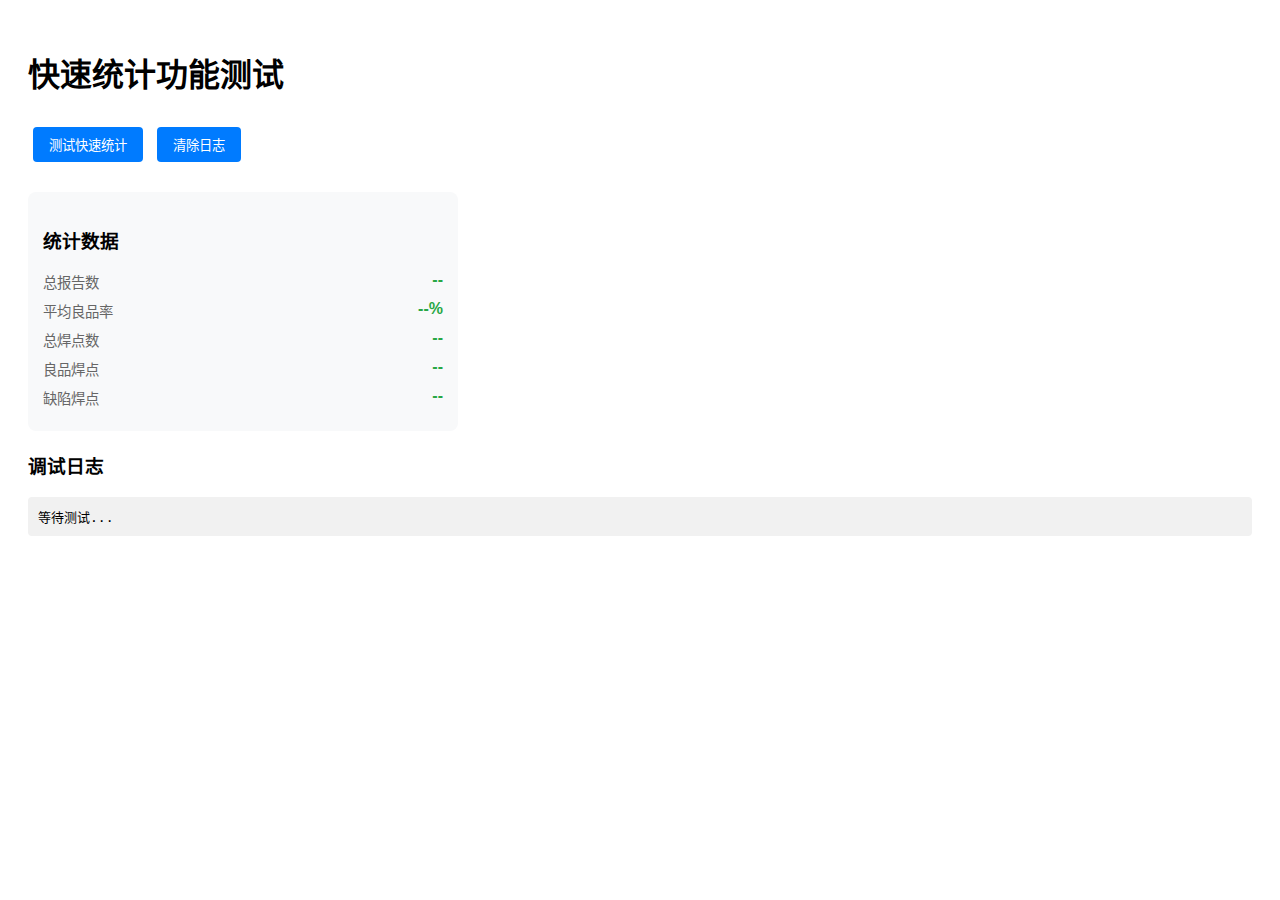
<file: src/GUI/test_quick_stats.html>
<!DOCTYPE html>
<html lang="zh-CN">
<head>
    <meta charset="UTF-8">
    <meta name="viewport" content="width=device-width, initial-scale=1.0">
    <title>快速统计测试</title>
    <link href="https://cdnjs.cloudflare.com/ajax/libs/font-awesome/6.0.0/css/all.min.css" rel="stylesheet">
    <style>
        body { padding: 20px; font-family: Arial, sans-serif; }
        .quick-stats {
            background: #f8f9fa;
            border-radius: 8px;
            padding: 15px;
            margin: 20px 0;
            max-width: 400px;
        }
        .stat-item {
            display: flex;
            justify-content: space-between;
            margin-bottom: 8px;
        }
        .stat-label {
            color: #666;
            font-size: 0.9em;
        }
        .stat-value {
            font-weight: bold;
            color: #28a745;
        }
        .btn {
            background: #007bff;
            color: white;
            border: none;
            padding: 8px 16px;
            border-radius: 4px;
            cursor: pointer;
            margin: 10px 5px;
        }
        .btn:hover { background: #0056b3; }
        .log { 
            background: #f1f1f1; 
            padding: 10px; 
            margin: 10px 0; 
            border-radius: 4px; 
            font-family: monospace; 
            white-space: pre-wrap;
        }
    </style>
</head>
<body>
    <h1>快速统计功能测试</h1>
    
    <button class="btn" onclick="testQuickStats()">测试快速统计</button>
    <button class="btn" onclick="clearLog()">清除日志</button>
    
    <div class="quick-stats">
        <h3>统计数据</h3>
        <div class="stat-item">
            <span class="stat-label">总报告数</span>
            <span class="stat-value" id="totalReports">--</span>
        </div>
        <div class="stat-item">
            <span class="stat-label">平均良品率</span>
            <span class="stat-value" id="averageYield">--%</span>
        </div>
        <div class="stat-item">
            <span class="stat-label">总焊点数</span>
            <span class="stat-value" id="totalSolderPoints">--</span>
        </div>
        <div class="stat-item">
            <span class="stat-label">良品焊点</span>
            <span class="stat-value" id="goodSolderPoints">--</span>
        </div>
        <div class="stat-item">
            <span class="stat-label">缺陷焊点</span>
            <span class="stat-value" id="defectSolderPoints">--</span>
        </div>
    </div>
    
    <h3>调试日志</h3>
    <div id="debugLog" class="log">等待测试...</div>
    
    <script>
        function log(message) {
            const logDiv = document.getElementById('debugLog');
            const timestamp = new Date().toLocaleTimeString();
            logDiv.textContent += `[${timestamp}] ${message}\n`;
            console.log(message);
        }
        
        function clearLog() {
            document.getElementById('debugLog').textContent = '日志已清除\n';
        }
        
        function testQuickStats() {
            log('开始测试快速统计功能...');
            
            // 检查DOM元素
            const elements = {
                totalReports: document.getElementById('totalReports'),
                averageYield: document.getElementById('averageYield'),
                totalSolderPoints: document.getElementById('totalSolderPoints'),
                goodSolderPoints: document.getElementById('goodSolderPoints'),
                defectSolderPoints: document.getElementById('defectSolderPoints')
            };
            
            log('检查DOM元素...');
            for (let [key, element] of Object.entries(elements)) {
                if (!element) {
                    log(`错误: 未找到DOM元素 ${key}`);
                    return;
                } else {
                    log(`找到DOM元素: ${key}`);
                }
            }
            
            log('开始API调用...');
            fetch('/api/reports/statistics')
            .then(response => {
                log(`API响应状态: ${response.status}`);
                if (!response.ok) {
                    throw new Error(`HTTP error! status: ${response.status}`);
                }
                return response.json();
            })
            .then(data => {
                log('API数据获取成功');
                log(`原始数据: ${JSON.stringify(data, null, 2)}`);
                
                // 更新统计数据
                elements.totalReports.textContent = data.total_reports || 0;
                elements.averageYield.textContent = `${(data.avg_pass_rate || 0).toFixed(1)}%`;
                elements.totalSolderPoints.textContent = data.total_solder_points || 0;
                elements.goodSolderPoints.textContent = data.total_good || 0;
                elements.defectSolderPoints.textContent = data.total_defects || 0;
                
                log('统计数据更新完成');
                log(`更新后的值:`);
                log(`  总报告数: ${elements.totalReports.textContent}`);
                log(`  平均良品率: ${elements.averageYield.textContent}`);
                log(`  总焊点数: ${elements.totalSolderPoints.textContent}`);
                log(`  良品焊点: ${elements.goodSolderPoints.textContent}`);
                log(`  缺陷焊点: ${elements.defectSolderPoints.textContent}`);
            })
            .catch(error => {
                log(`API调用失败: ${error.message}`);
                console.error('API call failed:', error);
            });
        }
    </script>
</body>
</html>
</file>
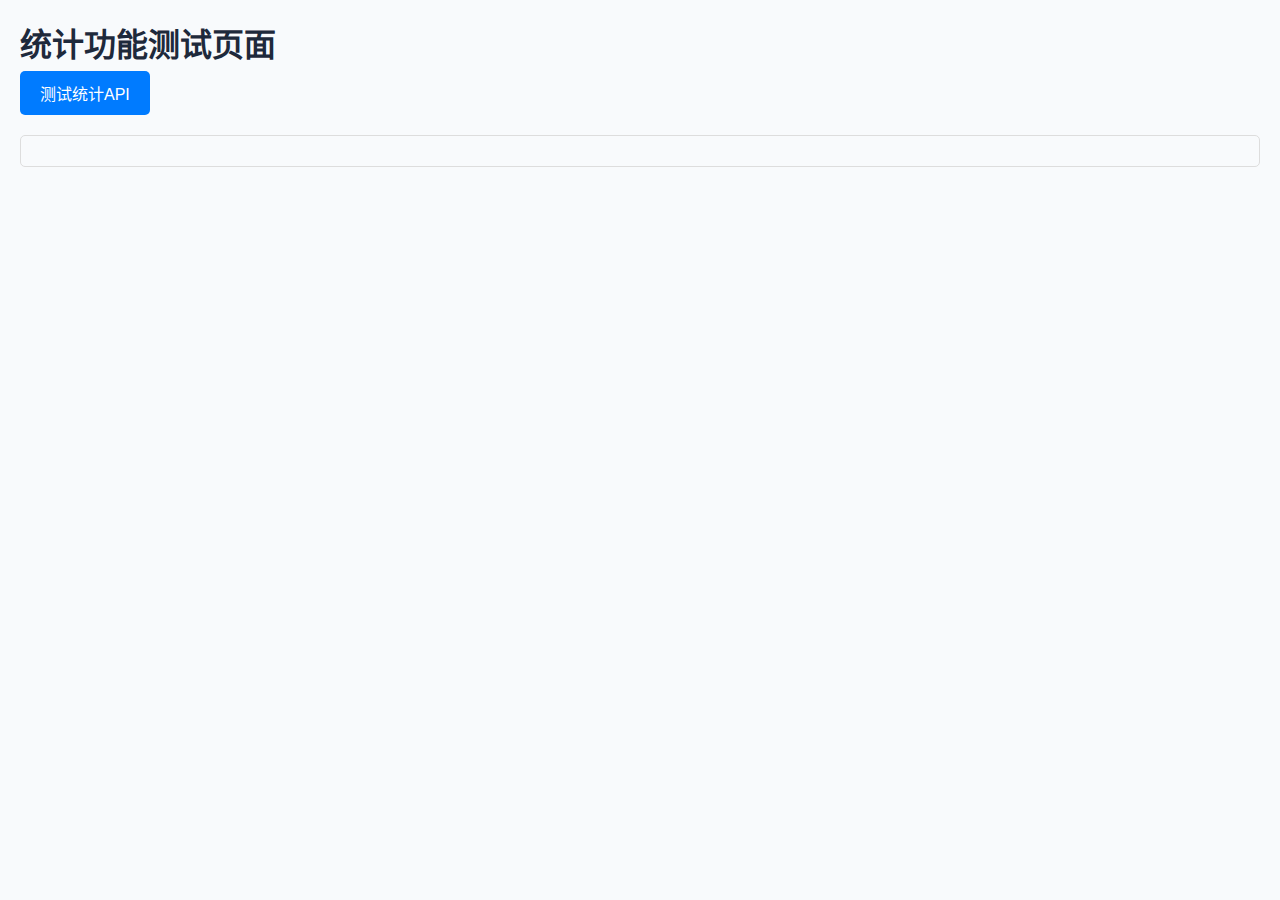
<file: src/GUI/test_statistics.html>
<!DOCTYPE html>
<html lang="zh-CN">
<head>
    <meta charset="UTF-8">
    <meta name="viewport" content="width=device-width, initial-scale=1.0">
    <title>统计功能测试</title>
    <link href="https://cdnjs.cloudflare.com/ajax/libs/font-awesome/6.0.0/css/all.min.css" rel="stylesheet">
    <link href="static/style.css" rel="stylesheet">
    <style>
        body { padding: 20px; font-family: Arial, sans-serif; }
        .test-result { margin: 20px 0; padding: 15px; border: 1px solid #ddd; border-radius: 5px; }
        .stats-container { max-width: 800px; margin: 20px auto; }
    </style>
    <script>
        function testStatistics() {
            console.log('开始测试统计功能...');
            
            fetch('/api/reports/statistics')
            .then(response => {
                console.log('API响应状态:', response.status);
                if (!response.ok) {
                    throw new Error(`HTTP error! status: ${response.status}`);
                }
                return response.json();
            })
            .then(data => {
                console.log('统计数据:', data);
                
                // 测试趋势数据解析
                if (data.trends && data.trends.length > 0) {
                    console.log('趋势数据解析测试:');
                    data.trends.forEach((trendData, index) => {
                        console.log(`  趋势 ${index + 1}:`, {
                            date: trendData[0],
                            reports: trendData[1],
                            passRate: trendData[2],
                            defects: trendData[3]
                        });
                    });
                    
                    // 直接渲染统计卡片
                    document.getElementById('result').innerHTML = `
                        <div class="stats-container">
                            <h3>统计数据测试 - 直接渲染</h3>
                            <div class="stats-grid">
                                <div class="stat-card">
                                    <div class="stat-icon">
                                        <i class="fas fa-file-alt"></i>
                                    </div>
                                    <div class="stat-content">
                                        <h4>${data.total_reports || 0}</h4>
                                        <p>总报告数</p>
                                    </div>
                                </div>
                                <div class="stat-card">
                                    <div class="stat-icon">
                                        <i class="fas fa-circle"></i>
                                    </div>
                                    <div class="stat-content">
                                        <h4>${data.total_solder_points || 0}</h4>
                                        <p>总焊点数</p>
                                    </div>
                                </div>
                                <div class="stat-card success">
                                    <div class="stat-icon">
                                        <i class="fas fa-check-circle"></i>
                                    </div>
                                    <div class="stat-content">
                                        <h4>${data.total_good || 0}</h4>
                                        <p>良品焊点</p>
                                    </div>
                                </div>
                                <div class="stat-card error">
                                    <div class="stat-icon">
                                        <i class="fas fa-exclamation-circle"></i>
                                    </div>
                                    <div class="stat-content">
                                        <h4>${data.total_defects || 0}</h4>
                                        <p>缺陷焊点</p>
                                    </div>
                                </div>
                                <div class="stat-card info">
                                    <div class="stat-icon">
                                        <i class="fas fa-percentage"></i>
                                    </div>
                                    <div class="stat-content">
                                        <h4>${(data.avg_pass_rate || 0).toFixed(1)}%</h4>
                                        <p>平均良品率</p>
                                    </div>
                                </div>
                            </div>
                            
                            <h4>原始数据:</h4>
                            <pre>${JSON.stringify(data, null, 2)}</pre>
                            
                            <h4>趋势数据:</h4>
                            ${data.trends.map(trendData => `
                                <p>${trendData[0]}: ${trendData[1]} 个报告, 良品率 ${trendData[2].toFixed(1)}%, ${trendData[3]} 个缺陷</p>
                            `).join('')}
                        </div>
                    `;
                } else {
                    document.getElementById('result').innerHTML = '<p>无趋势数据</p>';
                }
            })
            .catch(error => {
                console.error('测试失败:', error);
                document.getElementById('result').innerHTML = `<p style="color: red;">测试失败: ${error.message}</p>`;
            });
        }
    </script>
</head>
<body>
    <h1>统计功能测试页面</h1>
    <button onclick="testStatistics()" style="padding: 10px 20px; font-size: 16px; background: #007bff; color: white; border: none; border-radius: 5px; cursor: pointer;">测试统计API</button>
    <div id="result" class="test-result"></div>
</body>
</html>
</file>
<file: src/GUI/static/style.css>
/* 现代化PCB检测系统样式 */
:root {
    --primary-color: #2563eb;
    --secondary-color: #64748b;
    --success-color: #10b981;
    --warning-color: #f59e0b;
    --error-color: #ef4444;
    --info-color: #06b6d4;
    --bg-color: #f8fafc;
    --card-bg: #ffffff;
    --border-color: #e2e8f0;
    --text-color: #1e293b;
    --text-muted: #64748b;
    --shadow: 0 1px 3px 0 rgba(0, 0, 0, 0.1), 0 1px 2px 0 rgba(0, 0, 0, 0.06);
    --shadow-lg: 0 10px 15px -3px rgba(0, 0, 0, 0.1), 0 4px 6px -2px rgba(0, 0, 0, 0.05);
}

* {
    margin: 0;
    padding: 0;
    box-sizing: border-box;
}

body {
    font-family: -apple-system, BlinkMacSystemFont, 'Segoe UI', Roboto, sans-serif;
    background-color: var(--bg-color);
    color: var(--text-color);
    line-height: 1.6;
}

.container {
    min-height: 100vh;
    display: flex;
    flex-direction: column;
}

/* 头部样式 */
.header {
    background: linear-gradient(135deg, var(--primary-color), #1d4ed8);
    color: white;
    padding: 1rem 2rem;
    box-shadow: var(--shadow-lg);
}

.header-content {
    display: flex;
    justify-content: space-between;
    align-items: center;
    max-width: 1400px;
    margin: 0 auto;
}

.header h1 {
    font-size: 1.8rem;
    font-weight: 700;
}

.header h1 i {
    margin-right: 0.5rem;
    color: #fbbf24;
}

.system-status {
    display: flex;
    align-items: center;
    gap: 0.5rem;
}

.status-indicator {
    background: rgba(255, 255, 255, 0.2);
    padding: 0.5rem 1rem;
    border-radius: 20px;
    font-size: 0.9rem;
    backdrop-filter: blur(10px);
}

/* 主要内容区 */
.main-content {
    flex: 1;
    display: grid;
    grid-template-columns: 400px 1fr;
    gap: 2rem;
    padding: 2rem;
    max-width: 1400px;
    margin: 0 auto;
    width: 100%;
}

/* 控制面板 */
.control-panel {
    background: var(--card-bg);
    border-radius: 12px;
    box-shadow: var(--shadow);
    padding: 1.5rem;
    height: fit-content;
    border: 1px solid var(--border-color);
}

.panel-section {
    margin-bottom: 2rem;
    padding-bottom: 1.5rem;
    border-bottom: 1px solid var(--border-color);
}

.panel-section:last-child {
    border-bottom: none;
    margin-bottom: 0;
}

.panel-section h3 {
    color: var(--primary-color);
    margin-bottom: 1rem;
    font-size: 1.1rem;
    font-weight: 600;
}

.panel-section h3 i {
    margin-right: 0.5rem;
    width: 20px;
}

.panel-section h4 {
    color: var(--text-color);
    margin-bottom: 0.8rem;
    font-size: 0.95rem;
    font-weight: 500;
}

/* 表单组件 */
.form-group {
    margin-bottom: 1rem;
}

.form-group label {
    display: block;
    margin-bottom: 0.5rem;
    font-weight: 500;
    color: var(--text-color);
    font-size: 0.9rem;
}

.form-group input[type="text"],
.form-group input[type="number"],
.path-input {
    width: 100%;
    padding: 0.75rem;
    border: 1px solid var(--border-color);
    border-radius: 6px;
    font-size: 0.9rem;
    transition: border-color 0.2s, box-shadow 0.2s;
}

.form-group input:focus,
.path-input:focus {
    outline: none;
    border-color: var(--primary-color);
    box-shadow: 0 0 0 3px rgba(37, 99, 235, 0.1);
}

.size-inputs {
    display: flex;
    align-items: center;
    gap: 0.5rem;
}

.size-inputs input {
    flex: 1;
}

.size-inputs span {
    color: var(--text-muted);
    font-weight: 500;
}

/* 按钮样式 */
.btn {
    padding: 0.75rem 1.5rem;
    border: none;
    border-radius: 6px;
    cursor: pointer;
    font-size: 0.9rem;
    font-weight: 500;
    transition: all 0.2s;
    display: inline-flex;
    align-items: center;
    gap: 0.5rem;
    text-decoration: none;
    margin-right: 0.5rem;
    margin-bottom: 0.5rem;
}

.btn:hover {
    transform: translateY(-1px);
    box-shadow: var(--shadow);
}

.btn:active {
    transform: translateY(0);
}

.btn:disabled {
    opacity: 0.6;
    cursor: not-allowed;
    transform: none;
}

.btn-primary {
    background: var(--primary-color);
    color: white;
}

.btn-primary:hover {
    background: #1d4ed8;
}

.btn-success {
    background: var(--success-color);
    color: white;
}

.btn-success:hover {
    background: #059669;
}

.btn-info {
    background: var(--info-color);
    color: white;
}

.btn-info:hover {
    background: #0891b2;
}

.btn-outline {
    background: transparent;
    border: 1px solid var(--border-color);
    color: var(--text-color);
}

.btn-outline:hover {
    background: var(--bg-color);
    border-color: var(--primary-color);
}

.btn-sm {
    padding: 0.5rem 1rem;
    font-size: 0.8rem;
}

/* 数据集选项 */
.dataset-options {
    display: flex;
    gap: 0.5rem;
    margin-bottom: 1rem;
}

.dataset-options .btn {
    flex: 1;
    margin: 0;
}

/* 检测按钮 */
.detection-buttons {
    display: flex;
    flex-direction: column;
    gap: 0.5rem;
}

.detection-buttons .btn {
    width: 100%;
    margin: 0;
}

/* 上传区域 */
.upload-area {
    border: 2px dashed var(--border-color);
    border-radius: 8px;
    padding: 2rem;
    text-align: center;
    cursor: pointer;
    transition: all 0.2s;
    margin-bottom: 1rem;
}

.upload-area:hover {
    border-color: var(--primary-color);
    background: rgba(37, 99, 235, 0.02);
}

.upload-area.dragover {
    border-color: var(--primary-color);
    background: rgba(37, 99, 235, 0.05);
}

.upload-area i {
    font-size: 2rem;
    color: var(--text-muted);
    margin-bottom: 0.5rem;
}

.upload-area p {
    color: var(--text-muted);
    margin: 0;
}

/* 上传文件列表 */
.uploaded-files {
    max-height: 150px;
    overflow-y: auto;
}

.uploaded-file {
    display: flex;
    align-items: center;
    padding: 0.5rem;
    background: var(--bg-color);
    border-radius: 4px;
    margin-bottom: 0.5rem;
}

.uploaded-file i {
    color: var(--success-color);
    margin-right: 0.5rem;
}

/* 即将推出 */
.coming-soon {
    text-align: center;
    padding: 2rem;
    color: var(--text-muted);
}

.coming-soon i {
    font-size: 3rem;
    margin-bottom: 1rem;
    opacity: 0.5;
}

.placeholder-buttons {
    margin-top: 1rem;
}

.placeholder-buttons .btn {
    margin: 0.25rem;
}

/* 内容区域 */
.content-area {
    display: flex;
    flex-direction: column;
    gap: 2rem;
}

/* 结果区域 */
.results-section {
    background: var(--card-bg);
    border-radius: 12px;
    box-shadow: var(--shadow);
    border: 1px solid var(--border-color);
    overflow: hidden;
}

.results-section h3 {
    padding: 1.5rem;
    background: var(--bg-color);
    margin: 0;
    border-bottom: 1px solid var(--border-color);
   
    font-size: 1.1rem;
}

.results-section h3 i {
    margin-right: 0.5rem;
}

.results-tabs {
    display: flex;
    background: var(--bg-color);
    border-bottom: 1px solid var(--border-color);
}

.tab-btn {
    flex: 1;
    padding: 1rem;
    background: transparent;
    border: none;
    cursor: pointer;
    font-weight: 500;
    transition: all 0.2s;
    color: var(--text-muted);
}

.tab-btn.active {
    background: var(--card-bg);
    color: var(--primary-color);
    border-bottom: 2px solid var(--primary-color);
}

.tab-btn:hover {
    background: var(--card-bg);
}

.results-content {
    min-height: 300px;
}

.result-panel {
    display: none;
    padding: 1.5rem;
}

.result-panel.active {
    display: block;
}

.result-header {
    display: flex;
    justify-content: space-between;
    align-items: center;
    margin-bottom: 1rem;
}

.result-header h4 {
    margin: 0;
    font-size: 1rem;
}

.result-grid {
    display: grid;
    grid-template-columns: repeat(auto-fill, minmax(200px, 1fr));
    gap: 1rem;
}

.result-item {
    background: var(--bg-color);
    border-radius: 8px;
    padding: 1rem;
    text-align: center;
    transition: all 0.2s;
    cursor: pointer;
    border: 1px solid var(--border-color);
}

.result-item:hover {
    box-shadow: var(--shadow);
    transform: translateY(-2px);
}

.result-item img {
    width: 100%;
    height: 120px;
    object-fit: cover;
    border-radius: 4px;
    margin-bottom: 0.5rem;
}

.result-item .filename {
    font-size: 0.8rem;
    color: var(--text-muted);
    word-break: break-all;
}

.no-results {
    grid-column: 1 / -1;
    text-align: center;
    padding: 3rem;
    color: var(--text-muted);
}

.no-results i {
    font-size: 3rem;
    margin-bottom: 1rem;
    opacity: 0.5;
}

/* 日志区域 */
.logs-section {
    background: var(--card-bg);
    border-radius: 12px;
    box-shadow: var(--shadow);
    border: 1px solid var(--border-color);
    overflow: hidden;
    min-height: 400px;
    display: flex;
    flex-direction: column;
}

.logs-header {
    display: flex;
    justify-content: space-between;
    align-items: center;
    padding: 1rem 1.5rem;
    background: var(--bg-color);
    border-bottom: 1px solid var(--border-color);
}

.logs-header h3 {
    margin: 0;
    color: var(--primary-color);
    font-size: 1.1rem;
}

.logs-header h3 i {
    margin-right: 0.5rem;
}

.logs-controls {
    display: flex;
    gap: 0.5rem;
}

.logs-content {
    flex: 1;
    padding: 1rem;
    background: #1e293b;
    color: #e2e8f0;
    font-family: 'Consolas', 'Monaco', monospace;
    font-size: 0.85rem;
    overflow-y: auto;
    max-height: 300px;
}

.log-entry {
    margin-bottom: 0.5rem;
    display: flex;
    align-items: flex-start;
    gap: 0.5rem;
}

.log-time {
    color: #64748b;
    flex-shrink: 0;
}

.log-level {
    flex-shrink: 0;
    padding: 0.1rem 0.4rem;
    border-radius: 3px;
    font-size: 0.75rem;
    font-weight: 500;
}

.log-level.info {
    background: rgba(6, 182, 212, 0.2);
    color: #06b6d4;
}

.log-level.error {
    background: rgba(239, 68, 68, 0.2);
    color: #ef4444;
}

.log-level.warning {
    background: rgba(245, 158, 11, 0.2);
    color: #f59e0b;
}

.log-level.script {
    background: rgba(16, 185, 129, 0.2);
    color: #10b981;
}

.log-message {
    flex: 1;
    word-break: break-all;
}

/* 模态窗口 */
.modal {
    display: none;
    position: fixed;
    z-index: 1000;
    left: 0;
    top: 0;
    width: 100%;
    height: 100%;
    background: rgba(0, 0, 0, 0.5);
    backdrop-filter: blur(5px);
}

.modal-content {
    background: var(--card-bg);
    margin: 5% auto;
    padding: 2rem;
    border-radius: 12px;
    width: 90%;
    max-width: 600px;
    max-height: 80vh;
    overflow-y: auto;
    position: relative;
}

.close {
    position: absolute;
    right: 1rem;
    top: 1rem;
    font-size: 1.5rem;
    cursor: pointer;
    color: var(--text-muted);
}

.close:hover {
    color: var(--text-color);
}

/* 加载overlay */
.loading-overlay {
    display: none;
    position: fixed;
    top: 0;
    left: 0;
    width: 100%;
    height: 100%;
    background: rgba(255, 255, 255, 0.9);
    backdrop-filter: blur(5px);
    z-index: 9999;
}

.loading-spinner {
    position: absolute;
    top: 50%;
    left: 50%;
    transform: translate(-50%, -50%);
    text-align: center;
}

.loading-spinner i {
    font-size: 3rem;
    color: var(--primary-color);
    margin-bottom: 1rem;
}

.loading-spinner p {
    color: var(--text-color);
    font-size: 1.1rem;
}

/* 数据集结构显示 */
.dataset-structure {
    background: var(--bg-color);
    border-radius: 8px;
    padding: 1.5rem;
    margin: 1rem 0;
}

.dataset-structure h4 {
    color: var(--primary-color);
    margin-bottom: 1rem;
}

.structure-tree {
    font-family: 'Consolas', 'Monaco', monospace;
    font-size: 0.9rem;
    line-height: 1.8;
}

.structure-tree .folder {
    color: var(--primary-color);
    font-weight: 500;
}

.structure-tree .file {
    color: var(--text-muted);
}

.structure-tree .description {
    color: var(--success-color);
    font-style: italic;
}

/* 报告相关样式 */
.report-actions {
    display: flex;
    flex-direction: column;
    gap: 10px;
    margin-bottom: 20
}

.quick-stats {
    background: #f8f9fa;
    border-radius: 8px;
    padding: 15px;
    margin-top: 15px;
}

.stat-item {
    display: flex;
    justify-content: space-between;
    margin-bottom: 8px;
}

.stat-label {
    color: #666;
    font-size: 0.9em;
}

.stat-value {
    font-weight: bold;
    color: #28a745;
}

/* 报告表格样式 */
.reports-table {
    width: 100%;
    border-collapse: collapse;
    font-size: 0.9em;
}

.reports-table th,
.reports-table td {
    padding: 8px 12px;
    text-align: left;
    border-bottom: 1px solid #ddd;
}

.reports-table th {
    background-color: #f8f9fa;
    font-weight: bold;
    position: sticky;
    top: 0;
}

.reports-table tbody tr:hover {
    background-color: #f5f5f5;
}

.reports-table .btn-sm {
    padding: 4px 8px;
    font-size: 0.8em;
    margin-right: 5px;
}

/* 模态窗口控制 */
.modal-controls {
    display: flex;
    gap: 10px;
    align-items: center;
}

.modal-controls input {
    padding: 6px 10px;
    border: 1px solid #ddd;
    border-radius: 4px;
    font-size: 0.9em;
}

.modal-header {
    display: flex;
    justify-content: space-between;
    align-items: center;
    margin-bottom: 20px;
    padding-bottom: 10px;
    border-bottom: 1px solid #eee;
}

.modal-content.large {
    width: 90%;
    max-width: 1200px;
    max-height: 90vh;
    overflow-y: auto;
}

.modal-content.medium {
    width: 70%;
    max-width: 800px;
}

#reportsTableContainer {
    max-height: 60vh;
    overflow-y: auto;
    border: 1px solid #ddd;
    border-radius: 4px;
}

/* 报告详情样式 */
.report-detail {
    padding: 20px;
}

.detail-section {
    margin-bottom: 20px;
}

.detail-section h3 {
    margin-bottom: 10px;
    color: #333;
    border-bottom: 2px solid #007bff;
    padding-bottom: 5px;
}

.detail-grid {
    display: grid;
    grid-template-columns: repeat(auto-fit, minmax(200px, 1fr));
    gap: 15px;
    margin-bottom: 15px;
}

.detail-item {
    display: flex;
    flex-direction: column;
}

.detail-label {
    font-weight: bold;
    color: #666;
    font-size: 0.9em;
    margin-bottom: 3px;
}

.detail-value {
    color: #333;
    padding: 5px 8px;
    background: #f8f9fa;
    border-radius: 4px;
}

.defects-list {
    display: grid;
    grid-template-columns: repeat(auto-fit, minmax(150px, 1fr));
    gap: 10px;
}

.defect-item {
    background: #fff3cd;
    border: 1px solid #ffeaa7;
    border-radius: 4px;
    padding: 10px;
    text-align: center;
}

.defect-type {
    font-weight: bold;
    color: #856404;
    margin-bottom: 5px;
}

.defect-stats {
    font-size: 0.9em;
    color: #666;
}

/* 统计图表样式 */
.stats-grid {
    display: grid;
    grid-template-columns: repeat(auto-fit, minmax(300px, 1fr));
    gap: 20px;
    margin-bottom: 20px;
}

.stats-card {
    background: white;
    border: 1px solid #ddd;
    border-radius: 8px;
    padding: 20px;
    box-shadow: 0 2px 4px rgba(0,0,0,0.1);
}

.stats-card h4 {
    margin-top: 0;
    margin-bottom: 15px;
    color: #333;
}

.stats-item {
    display: flex;
    justify-content: space-between;
    padding: 8px 0;
    border-bottom: 1px solid #eee;
}

.stats-item:last-child {
    border-bottom: none;
}

.conclusion-stats {
    display: flex;
    flex-wrap: wrap;
    gap: 10px;
}

.conclusion-badge {
    background: #007bff;
    color: white;
    padding: 5px 10px;
    border-radius: 15px;
    font-size: 0.8em;
}

.conclusion-badge.pass {
    background: #28a745;
}

.conclusion-badge.fail {
    background: #dc3545;
}

.trends-table {
    width: 100%;
    border-collapse: collapse;
    font-size: 0.9em;
}

.trends-table th,
.trends-table td {
    padding: 8px 12px;
    text-align: left;
    border-bottom: 1px solid #ddd;
}

.trends-table th {
    background-color: #f8f9fa;
}

/* 良品率显示样式 */
.pass-rate.good {
    color: #28a745;
    font-weight: bold;
}

.pass-rate.warning {
    color: #ffc107;
    font-weight: bold;
}

.pass-rate.poor {
    color: #dc3545;
    font-weight: bold;
}

/* 可视化图片样式 */
.visualization-container {
    text-align: center;
    margin: 15px 0;
    padding: 15px;
    background: #f8f9fa;
    border-radius: 8px;
    border: 1px solid #ddd;
}

.visualization-image {
    max-width: 100%;
    max-height: 400px;
    border-radius: 4px;
    box-shadow: 0 2px 8px rgba(0,0,0,0.1);
    cursor: pointer;
    transition: transform 0.2s;
}

.visualization-image:hover {
    transform: scale(1.02);
}

.no-visualization {
    color: #666;
    padding: 20px;
}

.no-visualization i {
    font-size: 2em;
    margin-bottom: 10px;
    color: #ccc;
}

/* 滚动条样式 */
::-webkit-scrollbar {
    width: 8px;
}

::-webkit-scrollbar-track {
    background: var(--bg-color);
}

::-webkit-scrollbar-thumb {
    background: var(--border-color);
    border-radius: 4px;
}

::-webkit-scrollbar-thumb:hover {
    background: var(--text-muted);
}

/* 动画 */
@keyframes fadeIn {
    from { opacity: 0; transform: translateY(20px); }
    to { opacity: 1; transform: translateY(0); }
}

.panel-section {
    animation: fadeIn 0.3s ease-out;
}

/* 高亮效果 */
.highlight {
    background: rgba(37, 99, 235, 0.1);
    border-left: 4px solid var(--primary-color);
    padding-left: 1rem;
    margin: 1rem 0;
    border-radius: 0 4px 4px 0;
}

/* 报告管理样式 */
.reports-table {
    width: 100%;
    border-collapse: collapse;
    margin-top: 1.5rem;
    font-size: 0.85rem;
    background: var(--card-bg);
    border-radius: 12px;
    overflow: hidden;
    box-shadow: var(--shadow-lg);
    border: 1px solid var(--border-color);
}

.reports-table th,
.reports-table td {
    padding: 0.9rem 0.7rem;
    text-align: left;
    border-bottom: 1px solid var(--border-color);
    vertical-align: middle;
    transition: all 0.3s ease;
    position: relative;
}

.reports-table th {
    background: linear-gradient(135deg, #f1f5f9, #e2e8f0);
    font-weight: 700;
    color: var(--text-color);
    position: sticky;
    top: 0;
    z-index: 10;
    border-bottom: 3px solid var(--primary-color);
    text-transform: uppercase;
    font-size: 0.75rem;
    letter-spacing: 0.8px;
    white-space: nowrap;
    box-shadow: 0 2px 4px rgba(0, 0, 0, 0.1);
}

.reports-table th::after {
    content: '';
    position: absolute;
    bottom: -3px;
    left: 0;
    right: 0;
    height: 3px;
    background: linear-gradient(90deg, var(--primary-color), #3b82f6);
}

.reports-table tbody tr {
    transition: all 0.4s cubic-bezier(0.4, 0, 0.2, 1);
    position: relative;
}

.reports-table tbody tr:nth-child(even) {
    background: linear-gradient(135deg, rgba(248, 250, 252, 0.8), rgba(241, 245, 249, 0.4));
}

.reports-table tbody tr:nth-child(odd) {
    background: linear-gradient(135deg, rgba(255, 255, 255, 0.9), rgba(248, 250, 252, 0.3));
}

.reports-table tbody tr:hover {
    background: linear-gradient(135deg, rgba(37, 99, 235, 0.08), rgba(59, 130, 246, 0.04));
    transform: translateY(-2px) scale(1.002);
    box-shadow: 0 4px 12px rgba(37, 99, 235, 0.15), 0 2px 6px rgba(0, 0, 0, 0.1);
    border-left: 4px solid var(--primary-color);
}

.reports-table tbody tr:hover td {
    color: var(--text-color);
    font-weight: 500;
}

.reports-table-container {
    max-height: 65vh;
    overflow-y: auto;
    overflow-x: auto;
    border: 2px solid var(--border-color);
    border-radius: 16px;
    margin-top: 1.5rem;
    box-shadow: var(--shadow-lg);
    background: var(--card-bg);
    position: relative;
}

/* 自定义滚动条 - 报告表格 */
.reports-table-container::-webkit-scrollbar {
    width: 10px;
    height: 10px;
}

.reports-table-container::-webkit-scrollbar-track {
    background: linear-gradient(135deg, var(--bg-color), #f1f5f9);
    border-radius: 8px;
    border: 1px solid var(--border-color);
}

.reports-table-container::-webkit-scrollbar-thumb {
    background: linear-gradient(135deg, var(--primary-color), #3b82f6);
    border-radius: 8px;
    border: 2px solid var(--card-bg);
    box-shadow: inset 0 2px 4px rgba(0, 0, 0, 0.1);
}

.reports-table-container::-webkit-scrollbar-thumb:hover {
    background: linear-gradient(135deg, #1d4ed8, var(--primary-color));
    box-shadow: inset 0 2px 8px rgba(0, 0, 0, 0.2);
}

.reports-table-container::-webkit-scrollbar-corner {
    background: var(--bg-color);
}

/* 报告表格加载动效 */
.reports-table-container::before {
    content: '';
    position: absolute;
    top: 0;
    left: -100%;
    width: 100%;
    height: 100%;
    background: linear-gradient(90deg, transparent, rgba(255, 255, 255, 0.3), transparent);
    animation: shimmer 2s infinite;
    z-index: 1;
    pointer-events: none;
    opacity: 0;
    transition: opacity 0.3s ease;
}

.reports-table-container.loading::before {
    opacity: 1;
}

@keyframes shimmer {
    0% {
        left: -100%;
    }
    100% {
        left: 100%;
    }
}

.modal-controls {
    display: flex;
    gap: 10px;
    align-items: center;
    margin-bottom: 15px;
    flex-wrap: wrap;
}

.modal-controls input {
    padding: 8px 12px;
    border: 1px solid var(--border-color);
    border-radius: 4px;
    font-size: 14px;
}

.status-badge {
    padding: 4px 8px;
    border-radius: 12px;
    font-size: 12px;
    font-weight: bold;
    text-transform: uppercase;
}

.status-badge.pass {
    background-color: rgba(16, 185, 129, 0.1);
    color: var(--success-color);
    border: 1px solid var(--success-color);
}

.status-badge.fail {
    background-color: rgba(239, 68, 68, 0.1);
    color: var(--error-color);
    border: 1px solid var(--error-color);
}

/* 报告详情样式 */
.report-detail-content {
    max-width: 800px;
    margin: 0 auto;
}

.detail-grid {
    display: grid;
    grid-template-columns: 1fr 1fr;
    gap: 20px;
    margin-bottom: 20px;
}

.detail-section {
    margin-bottom: 20px;
}

.detail-section h4 {
    color: var(--primary-color);
    margin-bottom: 10px;
    border-bottom: 2px solid var(--primary-color);
    padding-bottom: 5px;
}

.detail-table {
    width: 100%;
    border-collapse: collapse;
}

.detail-table td {
    padding: 8px 12px;
    border-bottom: 1px solid #eee;
}

.detail-table td:first-child {
    font-weight: 600;
    color: var(--text-muted);
    width: 120px;
}

/* 统计分析样式 */
.statistics-content {
    max-width: 800px;
    margin: 0 auto;
}

.stats-grid {
    display: grid;
    grid-template-columns: repeat(auto-fit, minmax(200px, 1fr));
    gap: 20px;
    margin-bottom: 30px;
}

.stat-card {
    background: var(--card-bg);
    border: 1px solid var(--border-color);
    border-radius: 8px;
    padding: 20px;
    text-align: center;
    box-shadow: var(--shadow);
    transition: transform 0.2s;
}

.stat-card:hover {
    transform: translateY(-2px);
    box-shadow: var(--shadow-lg);
}

.stat-icon {
    font-size: 2rem;
    color: var(--primary-color);
    margin-bottom: 10px;
}

.stat-info h4 {
    margin: 10px 0 5px 0;
    color: var(--text-muted);
    font-size: 14px;
    font-weight: 500;
}

.stat-number {
    font-size: 2rem;
    font-weight: bold;
    color: var(--primary-color);
    margin: 0;
}

.stat-text {
    font-size: 1.1rem;
    color: var(--text-color);
    margin: 0;
}

.stats-details {
    background: var(--bg-color);
    border-radius: 8px;
    padding: 20px;
    margin-bottom: 20px;
}

.defect-stats {
    display: grid;
    grid-template-columns: repeat(auto-fit, minmax(200px, 1fr));
    gap: 15px;
}

.defect-item {
    display: flex;
    justify-content: space-between;
    padding: 10px 15px;
    background: var(--card-bg);
    border-radius: 6px;
    border-left: 4px solid var(--warning-color);
}

.defect-item span:first-child {
    color: var(--text-muted);
}

.defect-item span:last-child {
    font-weight: bold;
    color: var(--warning-color);
}

/* 可视化预览样式 */
.visualization-preview {
    text-align: center;
    padding: 15px;
    background: var(--bg-color);
    border-radius: 8px;
    border: 1px solid var(--border-color);
}

.visualization-preview img {
    max-width: 100%;
    max-height: 300px;
    object-fit: contain;
    border: 1px solid #ddd;
    border-radius: 4px;
    box-shadow: var(--shadow);
}

/* 通知样式 */
@keyframes slideInRight {
    from {
        transform: translateX(100%);
        opacity: 0;
    }
    to {
        transform: translateX(0);
        opacity: 1;
    }
}

.notification {
    animation: slideInRight 0.3s ease-out;
}

/* 响应式设计 */
@media (max-width: 768px) {
    .detail-grid {
        grid-template-columns: 1fr;
    }
    
    .stats-grid {
        grid-template-columns: 1fr;
    }
    
    .modal-controls {
        flex-direction: column;
        align-items: stretch;
    }
    
    .modal-controls input,
    .modal-controls button {
        width: 100%;
    }
}

/* 可视化结果项样式 */
.visualization-item {
    border: 2px solid transparent;
    transition: all 0.3s ease;
}

.visualization-item:hover {
    border-color: var(--primary-color);
    transform: translateY(-2px);
    box-shadow: var(--shadow-lg);
}

.visualization-item .result-image img {
    border-radius: 8px;
    transition: all 0.3s ease;
}

.visualization-item:hover .result-image img {
    transform: scale(1.05);
}

/* 图片模态框样式 */
.image-modal-content {
    text-align: center;
    padding: 20px;
}

.image-modal-content h3 {
    margin-bottom: 20px;
    color: var(--text-color);
    font-size: 1.5rem;
}

.image-container {
    margin: 20px 0;
    padding: 10px;
    background: #f8f9fa;
    border-radius: 8px;
    border: 1px solid var(--border-color);
}

.image-container img {
    border-radius: 4px;
    box-shadow: var(--shadow);
}

/* 可视化详情样式 */
.visualization-details {
    max-width: 800px;
    margin: 0 auto;
}

.visualization-details h3 {
    color: var(--primary-color);
    margin-bottom: 20px;
    text-align: center;
    font-size: 1.5rem;
}

.detail-section {
    margin-bottom: 25px;
    padding: 15px;
    background: #f8f9fa;
    border-radius: 8px;
    border-left: 4px solid var(--primary-color);
}

.detail-section h4 {
    color: var(--text-color);
    margin-bottom: 15px;
    font-size: 1.1rem;
}

.detail-table {
    width: 100%;
    border-collapse: collapse;
    margin-top: 10px;
}

.detail-table td {
    padding: 8px 12px;
    border-bottom: 1px solid var(--border-color);
}

.detail-table td:first-child {
    font-weight: bold;
    color: var(--text-muted);
    width: 120px;
}

.modal-actions {
    margin-top: 20px;
    text-align: center;
    gap: 10px;
}

.modal-actions .btn {
    margin: 0 5px;
}

/* 手动报告表单样式 */
.manual-report-form {
    max-width: 500px;
    margin: 0 auto;
}

.manual-report-form h3 {
    color: var(--primary-color);
    margin-bottom: 20px;
    text-align: center;
}

.form-group {
    margin-bottom: 15px;
}

.form-group label {
    display: block;
    margin-bottom: 5px;
    font-weight: bold;
    color: var(--text-color);
}

.form-group input,
.form-group select,
.form-group textarea {
    width: 100%;
    padding: 8px 12px;
    border: 1px solid var(--border-color);
    border-radius: 4px;
    font-size: 14px;
    transition: border-color 0.3s ease;
}

.form-group input:focus,
.form-group select:focus,
.form-group textarea:focus {
    outline: none;
    border-color: var(--primary-color);
    box-shadow: 0 0 0 3px rgba(37, 99, 235, 0.1);
}

.form-group textarea {
    resize: vertical;
    min-height: 80px;
}

.form-actions {
    margin-top: 20px;
    text-align: center;
    gap: 10px;
}

.form-actions .btn {
    margin: 0 5px;
    min-width: 100px;
}

/* 报告和统计相关样式 */
.reports-modal, .statistics-modal, .report-detail {
    max-width: 1000px;
    width: 95%;
}

.reports-table-container {
    max-height: 400px;
    overflow-y: auto;
    margin: 1rem 0;
    border: 1px solid var(--border-color);
    border-radius: 8px;
}

.reports-table {
    width: 100%;
    border-collapse: collapse;
    font-size: 0.9rem;
}

.reports-table th,
.reports-table td {
    padding: 0.75rem 0.5rem;
    text-align: left;
    border-bottom: 1px solid var(--border-color);
    vertical-align: middle;
}

.reports-table th {
    background: var(--bg-color);
    font-weight: 600;
    color: var(--text-color);
    position: sticky;
    top: 0;
    z-index: 10;
    border-bottom: 2px solid var(--border-color);
}

.reports-table tbody tr:hover {
    background: rgba(37, 99, 235, 0.05);
}

/* 报告表格数据样式增强 */
/* 数字列样式 */
.reports-table .number-cell {
    text-align: center;
    font-weight: 700;
    min-width: 80px;
    font-family: 'Segoe UI', 'Microsoft YaHei', 'Roboto', sans-serif;
    font-variant-numeric: tabular-nums;
    position: relative;
}

.reports-table .good-count {
    color: #065f46;
    font-weight: 800;
    background: linear-gradient(135deg, rgba(16, 185, 129, 0.15), rgba(5, 150, 105, 0.08));
    border-radius: 8px;
    padding: 0.4rem 0.7rem;
    border: 2px solid rgba(16, 185, 129, 0.3);
    box-shadow: 0 2px 6px rgba(16, 185, 129, 0.25), inset 0 1px 2px rgba(255, 255, 255, 0.5);
    text-shadow: 0 1px 2px rgba(255, 255, 255, 0.8);
    position: relative;
    overflow: hidden;
}

.reports-table .good-count::before {
    content: '';
    position: absolute;
    top: 0;
    left: -100%;
    width: 100%;
    height: 100%;
    background: linear-gradient(90deg, transparent, rgba(255, 255, 255, 0.4), transparent);
    transition: left 0.6s ease;
}

.reports-table .good-count:hover::before {
    left: 100%;
}

.reports-table .defect-count {
    color: #991b1b;
    font-weight: 800;
    background: linear-gradient(135deg, rgba(239, 68, 68, 0.15), rgba(220, 38, 38, 0.08));
    border-radius: 8px;
    padding: 0.4rem 0.7rem;
    border: 2px solid rgba(239, 68, 68, 0.3);
    box-shadow: 0 2px 6px rgba(239, 68, 68, 0.25), inset 0 1px 2px rgba(255, 255, 255, 0.5);
    text-shadow: 0 1px 2px rgba(255, 255, 255, 0.8);
    position: relative;
    overflow: hidden;
}

.reports-table .defect-count::before {
    content: '';
    position: absolute;
    top: 0;
    left: -100%;
    width: 100%;
    height: 100%;
    background: linear-gradient(90deg, transparent, rgba(255, 255, 255, 0.4), transparent);
    transition: left 0.6s ease;
}

.reports-table .defect-count:hover::before {
    left: 100%;
}

/* 良品率颜色样式增强 */
.reports-table .high-pass-rate {
    color: #064e3b;
    font-weight: 900;
    background: linear-gradient(135deg, rgba(16, 185, 129, 0.2), rgba(5, 150, 105, 0.1));
    border-radius: 12px;
    padding: 0.5rem 1rem;
    border: 3px solid rgba(16, 185, 129, 0.4);
    box-shadow: 0 3px 8px rgba(16, 185, 129, 0.3), inset 0 1px 3px rgba(255, 255, 255, 0.6);
    font-size: 0.9rem;
    text-shadow: 0 1px 2px rgba(255, 255, 255, 0.9);
    position: relative;
    overflow: hidden;
    transform: perspective(1px) translateZ(0);
}

.reports-table .high-pass-rate::after {
    content: '✓';
    position: absolute;
    right: 8px;
    top: 50%;
    transform: translateY(-50%);
    color: rgba(16, 185, 129, 0.6);
    font-weight: bold;
    font-size: 0.8rem;
}

.reports-table .medium-pass-rate {
    color: #92400e;
    font-weight: 900;
    background: linear-gradient(135deg, rgba(245, 158, 11, 0.2), rgba(217, 119, 6, 0.1));
    border-radius: 12px;
    padding: 0.5rem 1rem;
    border: 3px solid rgba(245, 158, 11, 0.4);
    box-shadow: 0 3px 8px rgba(245, 158, 11, 0.3), inset 0 1px 3px rgba(255, 255, 255, 0.6);
    font-size: 0.9rem;
    text-shadow: 0 1px 2px rgba(255, 255, 255, 0.9);
    position: relative;
    overflow: hidden;
}

.reports-table .medium-pass-rate::after {
    content: '⚠';
    position: absolute;
    right: 8px;
    top: 50%;
    transform: translateY(-50%);
    color: rgba(245, 158, 11, 0.7);
    font-weight: bold;
    font-size: 0.8rem;
}

.reports-table .low-pass-rate {
    color: #991b1b;
    font-weight: 900;
    background: linear-gradient(135deg, rgba(239, 68, 68, 0.2), rgba(220, 38, 38, 0.1));
    border-radius: 12px;
    padding: 0.5rem 1rem;
    border: 3px solid rgba(239, 68, 68, 0.4);
    box-shadow: 0 3px 8px rgba(239, 68, 68, 0.3), inset 0 1px 3px rgba(255, 255, 255, 0.6);
    font-size: 0.9rem;
    text-shadow: 0 1px 2px rgba(255, 255, 255, 0.9);
    position: relative;
    overflow: hidden;
}

.reports-table .low-pass-rate::after {
    content: '⚠';
    position: absolute;
    right: 8px;
    top: 50%;
    transform: translateY(-50%);
    color: rgba(239, 68, 68, 0.7);
    font-weight: bold;
    font-size: 0.8rem;
}

/* 良品率悬停效果 */
.reports-table .high-pass-rate:hover,
.reports-table .medium-pass-rate:hover,
.reports-table .low-pass-rate:hover {
    transform: perspective(1px) translateZ(0) scale(1.05);
    box-shadow: 0 4px 12px rgba(0, 0, 0, 0.2), inset 0 1px 3px rgba(255, 255, 255, 0.8);
}

/* 图片名称列样式增强 */
.reports-table .image-name {
    font-family: 'JetBrains Mono', 'Fira Code', 'Courier New', monospace;
    font-size: 0.75rem;
    max-width: 200px;
    word-break: break-all;
    color: var(--text-muted);
    background: linear-gradient(135deg, rgba(248, 250, 252, 0.9), rgba(241, 245, 249, 0.6));
    padding: 0.4rem 0.6rem;
    border-radius: 6px;
    border: 1px solid var(--border-color);
    position: relative;
    line-height: 1.3;
    transition: all 0.3s ease;
}

.reports-table .image-name:hover {
    color: var(--primary-color);
    background: linear-gradient(135deg, rgba(37, 99, 235, 0.1), rgba(59, 130, 246, 0.05));
    border-color: var(--primary-color);
    transform: scale(1.02);
    box-shadow: 0 2px 6px rgba(37, 99, 235, 0.2);
}

.reports-table .image-name::before {
    content: '📄';
    position: absolute;
    left: 4px;
    top: 2px;
    font-size: 0.7rem;
    opacity: 0.6;
}

/* 结论样式超级增强 */
.reports-table .conclusion-pass {
    color: #ffffff;
    font-weight: 900;
    background: linear-gradient(135deg, #10b981, #059669, #047857);
    padding: 0.5rem 1.2rem;
    border-radius: 25px;
    text-align: center;
    box-shadow: 0 3px 12px rgba(16, 185, 129, 0.4), inset 0 1px 3px rgba(255, 255, 255, 0.3);
    text-transform: uppercase;
    letter-spacing: 1.2px;
    font-size: 0.8rem;
    border: 3px solid #10b981;
    position: relative;
    overflow: hidden;
    min-width: 80px;
    text-shadow: 0 1px 2px rgba(0, 0, 0, 0.3);
}

.reports-table .conclusion-pass::before {
    content: '';
    position: absolute;
    top: 0;
    left: -100%;
    width: 100%;
    height: 100%;
    background: linear-gradient(90deg, transparent, rgba(255, 255, 255, 0.3), transparent);
    transition: left 0.8s ease;
}

.reports-table .conclusion-pass:hover::before {
    left: 100%;
}

.reports-table .conclusion-pass::after {
    content: '✓';
    position: absolute;
    right: 8px;
    top: 50%;
    transform: translateY(-50%);
    font-size: 1rem;
    font-weight: bold;
}

.reports-table .conclusion-fail {
    color: #ffffff;
    font-weight: 900;
    background: linear-gradient(135deg, #ef4444, #dc2626, #b91c1c);
    padding: 0.5rem 1.2rem;
    border-radius: 25px;
    text-align: center;
    box-shadow: 0 3px 12px rgba(239, 68, 68, 0.4), inset 0 1px 3px rgba(255, 255, 255, 0.3);
    text-transform: uppercase;
    letter-spacing: 1.2px;
    font-size: 0.8rem;
    border: 3px solid #ef4444;
    position: relative;
    overflow: hidden;
    min-width: 80px;
    text-shadow: 0 1px 2px rgba(0, 0, 0, 0.3);
}

.reports-table .conclusion-fail::before {
    content: '';
    position: absolute;
    top: 0;
    left: -100%;
    width: 100%;
    height: 100%;
    background: linear-gradient(90deg, transparent, rgba(255, 255, 255, 0.3), transparent);
    transition: left 0.8s ease;
}

.reports-table .conclusion-fail:hover::before {
    left: 100%;
}

.reports-table .conclusion-fail::after {
    content: '✗';
    position: absolute;
    right: 8px;
    top: 50%;
    transform: translateY(-50%);
    font-size: 1rem;
    font-weight: bold;
}

/* 结论悬停效果 */
.reports-table .conclusion-pass:hover,
.reports-table .conclusion-fail:hover {
    transform: translateY(-2px) scale(1.05);
    box-shadow: 0 5px 15px rgba(0, 0, 0, 0.3), inset 0 1px 3px rgba(255, 255, 255, 0.4);
}

/* ID列样式增强 */
.reports-table td:first-child {
    font-weight: 800;
    color: var(--primary-color);
    background: linear-gradient(135deg, rgba(37, 99, 235, 0.08), rgba(59, 130, 246, 0.04));
    border-left: 4px solid var(--primary-color);
    border-radius: 0 8px 8px 0;
    position: relative;
    font-size: 0.9rem;
    text-align: center;
    min-width: 60px;
    text-shadow: 0 1px 2px rgba(255, 255, 255, 0.8);
}

.reports-table td:first-child::before {
    content: '#';
    position: absolute;
    left: 8px;
    top: 50%;
    transform: translateY(-50%);
    font-size: 0.7rem;
    color: rgba(37, 99, 235, 0.6);
    font-weight: bold;
}

/* 时间列样式增强 */
.reports-table td:nth-child(5) {
    font-size: 0.8rem;
    color: var(--text-muted);
    font-family: 'JetBrains Mono', 'Fira Code', monospace;
    background: rgba(248, 250, 252, 0.6);
    border-radius: 6px;
    padding: 0.4rem 0.6rem;
    white-space: nowrap;
    border: 1px solid rgba(226, 232, 240, 0.8);
    position: relative;
}

.reports-table td:nth-child(5)::before {
    content: '🕒';
    position: absolute;
    left: 4px;
    top: 2px;
    font-size: 0.7rem;
    opacity: 0.7;
}

/* 操作按钮样式超级增强 */
.reports-table .btn {
    font-size: 0.75rem;
    padding: 0.5rem 1rem;
    border-radius: 8px;
    transition: all 0.4s cubic-bezier(0.4, 0, 0.2, 1);
    box-shadow: 0 2px 6px rgba(0, 0, 0, 0.1);
    border: 2px solid transparent;
    font-weight: 600;
    text-transform: uppercase;
    letter-spacing: 0.5px;
    position: relative;
    overflow: hidden;
    transform: perspective(1px) translateZ(0);
}

.reports-table .btn::before {
    content: '';
    position: absolute;
    top: 0;
    left: -100%;
    width: 100%;
    height: 100%;
    background: linear-gradient(90deg, transparent, rgba(255, 255, 255, 0.4), transparent);
    transition: left 0.6s ease;
}

.reports-table .btn:hover::before {
    left: 100%;
}

.reports-table .btn:hover {
    transform: perspective(1px) translateZ(0) translateY(-3px) scale(1.05);
    box-shadow: 0 6px 15px rgba(0, 0, 0, 0.2);
}

.reports-table .btn-info {
    background: linear-gradient(135deg, #06b6d4, #0891b2);
    color: white;
    border-color: #06b6d4;
}

.reports-table .btn-info:hover {
    background: linear-gradient(135deg, #0891b2, #0e7490);
    border-color: #0891b2;
    box-shadow: 0 6px 15px rgba(6, 182, 212, 0.4);
}

/* PCB型号和批次号样式 */
.reports-table td:nth-child(3),
.reports-table td:nth-child(4) {
    font-weight: 600;
    color: var(--text-color);
    background: linear-gradient(135deg, rgba(100, 116, 139, 0.05), rgba(71, 85, 105, 0.02));
    border-radius: 6px;
    padding: 0.4rem 0.6rem;
    border: 1px solid rgba(226, 232, 240, 0.6);
}

/* 总焊点数列样式 */
.reports-table td:nth-child(6) {
    font-weight: 700;
    color: var(--primary-color);
    background: linear-gradient(135deg, rgba(37, 99, 235, 0.1), rgba(59, 130, 246, 0.05));
    border-radius: 8px;
    padding: 0.4rem 0.7rem;
    border: 2px solid rgba(37, 99, 235, 0.2);
    text-align: center;
    font-size: 0.9rem;
    min-width: 80px;
    position: relative;
}

.reports-table td:nth-child(6)::before {
    content: '⚡';
    position: absolute;
    left: 6px;
    top: 50%;
    transform: translateY(-50%);
    font-size: 0.8rem;
    opacity: 0.7;
}

/* 表格行特殊效果 */
.reports-table tbody tr::after {
    content: '';
    position: absolute;
    left: 0;
    bottom: 0;
    width: 0;
    height: 2px;
    background: linear-gradient(90deg, var(--primary-color), #3b82f6);
    transition: width 0.4s ease;
}

.reports-table tbody tr:hover::after {
    width: 100%;
}

/* 表格头部特殊效果 */
.reports-table th:hover {
    background: linear-gradient(135deg, #e2e8f0, #cbd5e1);
    color: var(--primary-color);
    transform: translateY(-1px);
    box-shadow: 0 4px 8px rgba(0, 0, 0, 0.1);
}

/* 报告表格高级交互效果 */

/* 表格排序功能样式 */
.reports-table th.sortable {
    cursor: pointer;
    position: relative;
    user-select: none;
    padding-right: 25px;
}

.reports-table th.sortable:hover {
    background: linear-gradient(135deg, #e2e8f0, #cbd5e1);
    color: var(--primary-color);
}

.reports-table th.sortable::after {
    content: '⇅';
    position: absolute;
    right: 8px;
    top: 50%;
    transform: translateY(-50%);
    font-size: 0.8rem;
    opacity: 0.5;
    transition: all 0.3s ease;
}

.reports-table th.sortable.asc::after {
    content: '▲';
    color: var(--primary-color);
    opacity: 1;
}

.reports-table th.sortable.desc::after {
    content: '▼';
    color: var(--primary-color);
    opacity: 1;
}

/* 表格搜索框样式 */
.table-search-container {
    margin-bottom: 1rem;
    display: flex;
    align-items: center;
    gap: 1rem;
    flex-wrap: wrap;
}

.table-search-box {
    position: relative;
    flex: 1;
    min-width: 250px;
}

.table-search-box input {
    width: 100%;
    padding: 0.75rem 1rem 0.75rem 2.5rem;
    border: 2px solid var(--border-color);
    border-radius: 25px;
    font-size: 0.9rem;
    background: var(--card-bg);
    transition: all 0.3s ease;
    box-shadow: 0 2px 4px rgba(0, 0, 0, 0.05);
}

.table-search-box input:focus {
    outline: none;
    border-color: var(--primary-color);
    box-shadow: 0 0 0 3px rgba(37, 99, 235, 0.1), 0 4px 8px rgba(0, 0, 0, 0.1);
    transform: translateY(-1px);
}

.table-search-box::before {
    content: '🔍';
    position: absolute;
    left: 12px;
    top: 50%;
    transform: translateY(-50%);
    font-size: 1rem;
    opacity: 0.6;
    pointer-events: none;
}

/* 表格过滤器样式 */
.table-filters {
    display: flex;
    gap: 0.5rem;
    align-items: center;
    flex-wrap: wrap;
}

.filter-select {
    padding: 0.5rem 0.75rem;
    border: 2px solid var(--border-color);
    border-radius: 20px;
    background: var(--card-bg);
    font-size: 0.8rem;
    cursor: pointer;
    transition: all 0.3s ease;
}

.filter-select:focus {
    outline: none;
    border-color: var(--primary-color);
    box-shadow: 0 0 0 2px rgba(37, 99, 235, 0.1);
}

/* 表格状态指示器 */
.table-status {
    display: flex;
    align-items: center;
    gap: 0.5rem;
    font-size: 0.85rem;
    color: var(--text-muted);
    margin-bottom: 0.5rem;
}

.table-status .status-dot {
    width: 8px;
    height: 8px;
    border-radius: 50%;
    background: var(--success-color);
    animation: pulse 2s infinite;
}

@keyframes pulse {
    0%, 100% { opacity: 1; }
    50% { opacity: 0.5; }
}

/* 表格行选择功能 */
.reports-table tbody tr.selected {
    background: linear-gradient(135deg, rgba(37, 99, 235, 0.15), rgba(59, 130, 246, 0.08)) !important;
    border-left: 5px solid var(--primary-color);
    box-shadow: 0 2px 8px rgba(37, 99, 235, 0.3);
}

.reports-table .row-checkbox {
    width: 18px;
    height: 18px;
    accent-color: var(--primary-color);
    cursor: pointer;
}

/* 批量操作工具栏 */
.bulk-actions {
    background: linear-gradient(135deg, rgba(37, 99, 235, 0.1), rgba(59, 130, 246, 0.05));
    border: 2px solid rgba(37, 99, 235, 0.2);
    border-radius: 12px;
    padding: 1rem;
    margin-bottom: 1rem;
    display: none;
    align-items: center;
    gap: 1rem;
    animation: slideDown 0.3s ease;
}

.bulk-actions.show {
    display: flex;
}

@keyframes slideDown {
    from {
        opacity: 0;
        transform: translateY(-20px);
    }
    to {
        opacity: 1;
        transform: translateY(0);
    }
}

.bulk-actions .selected-count {
    font-weight: 600;
    color: var(--primary-color);
}

.bulk-actions .btn {
    font-size: 0.8rem;
    padding: 0.4rem 0.8rem;
}

/* 表格空状态样式 */
.table-empty-state {
    text-align: center;
    padding: 3rem 2rem;
    color: var(--text-muted);
}

.table-empty-state .empty-icon {
    font-size: 3rem;
    margin-bottom: 1rem;
    opacity: 0.5;
}

.table-empty-state h4 {
    margin-bottom: 0.5rem;
    color: var(--text-color);
}

.table-empty-state p {
    font-size: 0.9rem;
}

/* 表格加载状态 */
.table-loading {
    position: relative;
    pointer-events: none;
    opacity: 0.7;
}

.table-loading::before {
    content: '';
    position: absolute;
    top: 0;
    left: 0;
    right: 0;
    bottom: 0;
    background: rgba(255, 255, 255, 0.8);
    display: flex;
    align-items: center;
    justify-content: center;
    z-index: 100;
}

.table-loading::after {
    content: '加载中...';
    position: absolute;
    top: 50%;
    left: 50%;
    transform: translate(-50%, -50%);
    font-weight: 600;
    color: var(--primary-color);
    z-index: 101;
}

/* 表格刷新按钮 */
.table-refresh-btn {
    background: var(--primary-color);
    color: white;
    border: none;
    border-radius: 50%;
    width: 40px;
    height: 40px;
    display: flex;
    align-items: center;
    justify-content: center;
    cursor: pointer;
    transition: all 0.3s ease;
    box-shadow: 0 2px 6px rgba(37, 99, 235, 0.3);
}

.table-refresh-btn:hover {
    background: #1d4ed8;
    transform: rotate(180deg) scale(1.1);
    box-shadow: 0 4px 12px rgba(37, 99, 235, 0.4);
}

.table-refresh-btn i {
    font-size: 1rem;
}

/* 表格导出按钮 */
.table-export-btn {
    background: var(--success-color);
    color: white;
    border: none;
    border-radius: 20px;
    padding: 0.6rem 1.2rem;
    font-size: 0.85rem;
    font-weight: 600;
    cursor: pointer;
    transition: all 0.3s ease;
    box-shadow: 0 2px 6px rgba(16, 185, 129, 0.3);
}

.table-export-btn:hover {
    background: #059669;
    transform: translateY(-2px);
    box-shadow: 0 4px 12px rgba(16, 185, 129, 0.4);
}

/* 数据统计卡片 */
.table-stats-cards {
    display: grid;
    grid-template-columns: repeat(auto-fit, minmax(150px, 1fr));
    gap: 1rem;
    margin-bottom: 1.5rem;
}

.stats-card-mini {
    background: var(--card-bg);
    border: 2px solid var(--border-color);
    border-radius: 12px;
    padding: 1rem;
    text-align: center;
    transition: all 0.3s ease;
    position: relative;
    overflow: hidden;
}

.stats-card-mini::before {
    content: '';
    position: absolute;
    top: 0;
    left: 0;
    right: 0;
    height: 4px;
    background: linear-gradient(90deg, var(--primary-color), #3b82f6);
}

.stats-card-mini:hover {
    transform: translateY(-3px);
    box-shadow: 0 6px 15px rgba(0, 0, 0, 0.1);
    border-color: var(--primary-color);
}

.stats-card-mini .card-icon {
    font-size: 1.5rem;
    margin-bottom: 0.5rem;
    color: var(--primary-color);
}

.stats-card-mini .card-value {
    font-size: 1.5rem;
    font-weight: 800;
    color: var(--text-color);
    margin-bottom: 0.25rem;
}

.stats-card-mini .card-label {
    font-size: 0.8rem;
    color: var(--text-muted);
    font-weight: 500;
}

/* 分页样式增强 */
.table-pagination {
    display: flex;
    justify-content: center;
    align-items: center;
    gap: 0.5rem;
    margin-top: 1.5rem;
    padding: 1rem;
    background: var(--bg-color);
    border-radius: 12px;
    border: 1px solid var(--border-color);
}

.pagination-btn {
    background: var(--card-bg);
    border: 2px solid var(--border-color);
    border-radius: 8px;
    padding: 0.5rem 0.75rem;
    font-size: 0.85rem;
    cursor: pointer;
    transition: all 0.3s ease;
    color: var(--text-color);
    font-weight: 500;
}

.pagination-btn:hover {
    background: var(--primary-color);
    color: white;
    border-color: var(--primary-color);
    transform: translateY(-1px);
}

.pagination-btn.active {
    background: var(--primary-color);
    color: white;
    border-color: var(--primary-color);
    font-weight: 700;
}

.pagination-btn:disabled {
    opacity: 0.5;
    cursor: not-allowed;
    transform: none;
}

.pagination-info {
    font-size: 0.85rem;
    color: var(--text-muted);
    margin: 0 1rem;
    font-weight: 500;
}

/* 响应式优化 */
</file>
